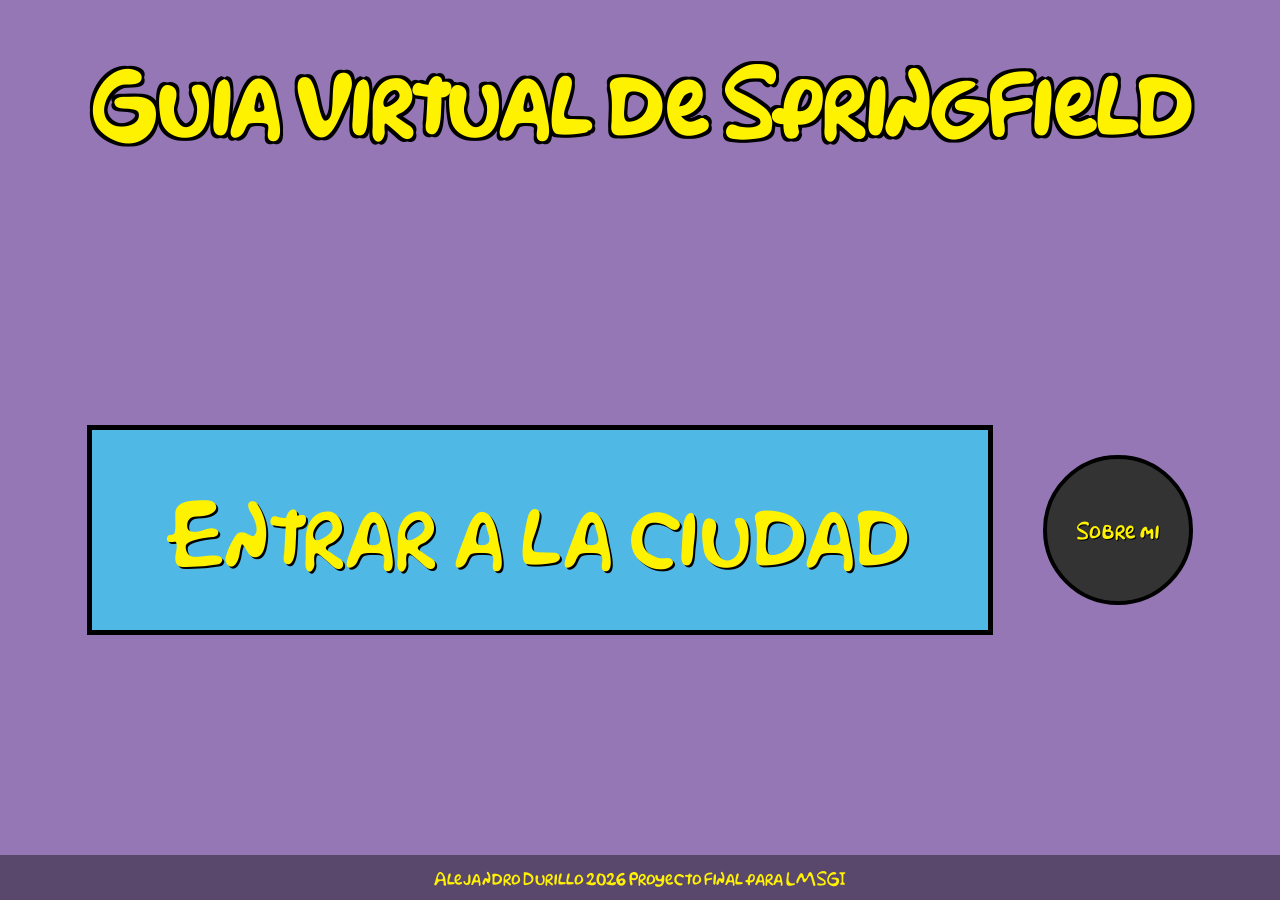
<file: index.html>
<!DOCTYPE html>
<html lang="es">
<head>
    <meta charset="UTF-8">
    <meta name="viewport" content="width=device-width, initial-scale=1.0">
    <title>Guia virtual de Springfield</title>
    <link rel="stylesheet" href="estilos.css">
</head>
<body class="landing">
    <header>
        <div class="title">
            <h1>Guia Virtual de Springfield</h1> 
           
        </div>
        
    </header>

    <main>
        
    <div class="playContainer">
        <a href="pages/springfield.html"> <button class="play-button">Entrar a la ciudad</button> </a>
        
        <nav class="navbar-container">
            <ul>
                
                <li><button class="navbutton">Sobre mi</button></li>
            </ul>
        </nav>
    
    </div>
        

  
    </main>
    <footer>Alejandro Durillo 2026 Proyecto final para LMSGI</footer>
</body>
</html>
</file>
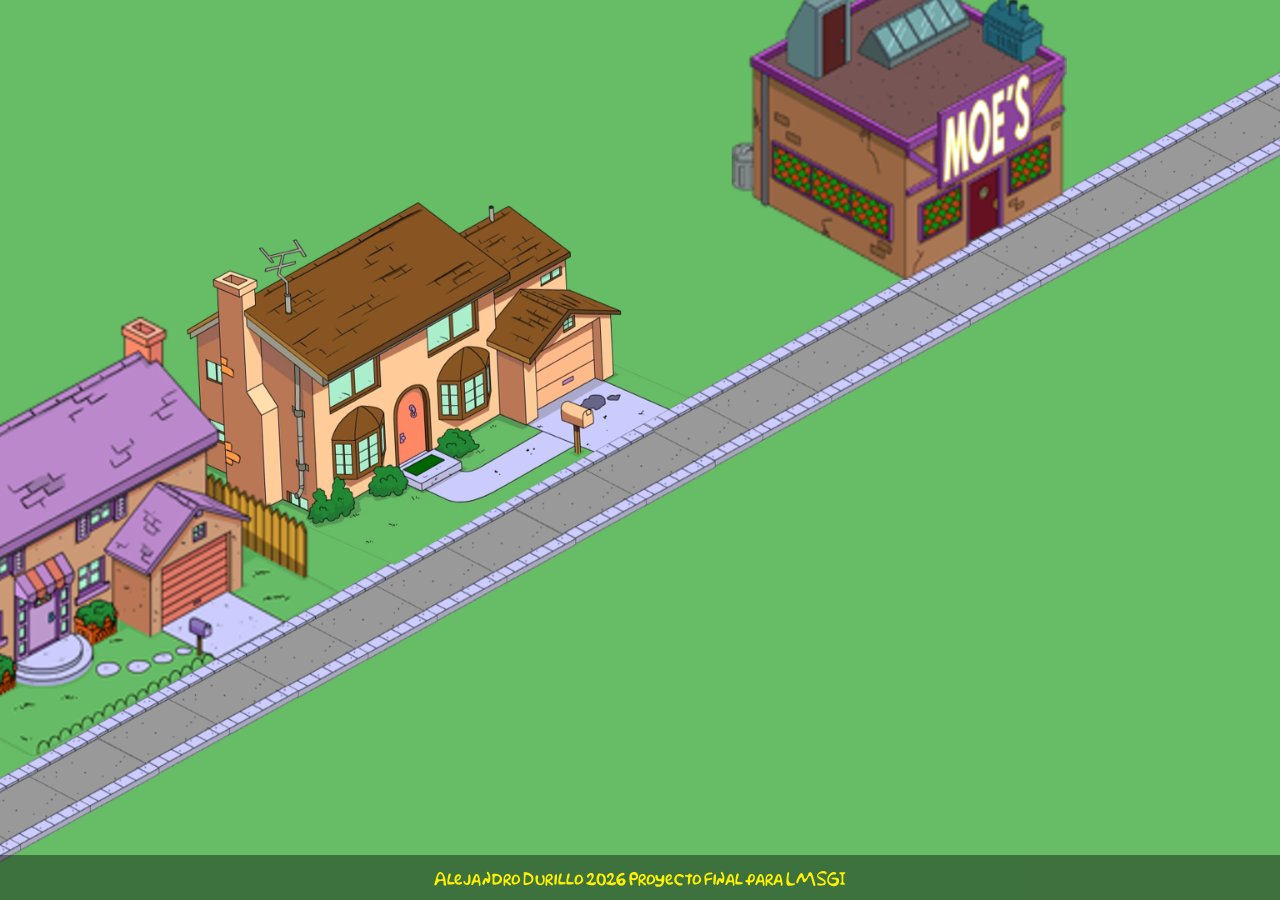
<file: pages/springfield.html>
<!DOCTYPE html>
<html lang="es">
<head>
    <meta charset="UTF-8">
    <meta name="viewport" content="width=device-width, initial-scale=1.0">
    <title>Guia virtual de Springfield</title>
    <link rel="stylesheet" href="../estilos.css">
</head>
<body class="springfield-body">
    <main>
        <div class="mapa-interactivo">
            <a href="casa_flanders.html" class="zona-clic flanders-link" title="Casa de Flanders"></a>
            <a href="casa_simpson.html" class="zona-clic simpson-link" title="Casa de los Simpson"></a>
            <a href="bar_moe.html" class="zona-clic moe-link" title="El Bar de Moe"></a>
        </div>
    </main>
    <footer>Alejandro Durillo 2026 Proyecto final para LMSGI</footer>
</body>
</html>
</file>
<file: estilos.css>
@font-face {
    font-family: 'Simpsons';
    src: url('fonts/simpsonfont/Simpsonfont.otf');
}
.landing {
    min-height: 100vh;
    display: flex;
    flex-direction: column;
    font-family: Arial, sans-serif;
    margin: 0;
    padding: 0;
    background-color: #9477B4; 
}
header {
    padding-top: 40px;
}

.title {
    font-family: 'Simpsons', sans-serif;
    color: #FFF200;
    text-align: center;
    text-shadow: 
        -3px -3px 0 #000,  
         3px -3px 0 #000,
        -3px  3px 0 #000,
         3px  3px 0 #000;
}
.title h1 { 
    margin: 0; 
    font-size: 5rem; 
}

main {
    flex: 1;
    display: flex;
    justify-content: center;
    align-items: center;
}

.playContainer {
    display: flex;
    align-items: center; 
    gap: 50px; 
}

.play-button {
    font-family: 'Simpsons', sans-serif;
    color: #FFF200;
    background-color: rgb(80, 184, 228);
    font-size: 80px;
    padding: 40px 80px;
    border: 5px solid #000;
    cursor: pointer;
    transition: transform 0.2s, background-color 0.2s;
    text-shadow: 2px 2px 0 #000;
}
.play-button:hover {
    background-color: #5bbad5;
    transform: scale(1.05);
}

.navbar-container ul {
    list-style: none;
    padding: 0;
    margin: 0;
}
.navbutton {
    font-family: 'Simpsons', sans-serif;
    color: #FFF200;
    font-size: 20px;
    background-color: #333;
    border: 4px solid #000;
    border-radius: 50%; 
    width: 150px;  
    height: 150px;
    cursor: pointer;
    text-shadow: 1px 1px 0 #000;
    transition: transform 0.2s, color 0.2s;
}

.navbutton:hover {
    transform: scale(1.1);
    color: #F194B8; 
}
.springfield-body {
    margin: 0;
    padding: 0;
    background-color: #45a045; 
    min-height: 100vh;
    display: flex;
    flex-direction: column;
}

.mapa-interactivo {
    position: relative;
    width: 100vw;
    height: 100vh;
    background-image: url('../imagenes/mapa_completo_springfield.png');
    background-size: cover;
    background-position: center;
    overflow: hidden;
}

.zona-clic {
    position: absolute;
    display: block;
    cursor: pointer;
    border-radius: 10px;
    z-index: 10;
}


.flanders-link {
    top: 52%;
    left: 8%;
    width: 14%;
    height: 25%;
    transform: rotate(-15deg);
}

.simpson-link {
    top: 40%;
    left: 24%;
    width: 16%;
    height: 28%;
    transform: rotate(-15deg);
}

.moe-link {
    top: 5%;
    left: 58%;
    width: 15%;
    height: 22%;
    transform: rotate(-15deg);
}

.zona-clic:hover {
    background: rgba(255, 255, 255, 0.2);
    box-shadow: 0 0 20px rgba(255, 242, 0, 0.5);
}

footer {
   font-family: 'Simpsons', sans-serif;
    position: fixed;
    bottom: 0;
    width: 100%;
    text-align: center;
    color: #FFF200;
    background: rgba(0, 0, 0, 0.4);
    padding: 10px 0;
}


.interior-body {
    background-color: #222; 
    margin: 0;
    display: flex;
    justify-content: center;
    align-items: center;
    min-height: 100vh;
}

.contenedor-interactivo {
    position: relative;
    display: inline-block;
    border: 4px solid #FFF200;
    box-shadow: 0 0 20px rgba(0,0,0,0.8);
}

.imagen-fondo {
    display: block;
    max-width: 90vw;
    height: auto;
}


.personaje-link {
    position: absolute;
    cursor: pointer;
   
}

.personaje-link:hover {
    background: rgba(255, 255, 255, 0.2);
    outline: 2px solid white;
}


.homer-zone    { top: 10%; left: 40%; width: 22%; height: 75%; }
.marge-zone    { top: 5%;  left: 20%; width: 20%; height: 85%; }
.bart-zone     { top: 15%; left: 60%; width: 15%; height: 35%; }
.lisa-zone     { top: 40%; left: 70%; width: 18%; height: 50%; }
.maggie-zone   { top: 48%; left: 51%; width: 13%; height: 45%; }
.ayudante-zone { top: 75%; left: 24%; width: 20%; height: 20%; }


.menu-inferior {
    margin-top: 20px;
    text-align: center;
}

.boton-volver {
    font-family: 'Simpsons', sans-serif;
    color: #000;
    background-color: #FFF200;
    padding: 10px 25px;
    text-decoration: none;
    border: 2px solid #000;
    border-radius: 5px;
    transition: transform 0.2s;
}

.boton-volver:hover {
    transform: scale(1.1);
}
</file>
